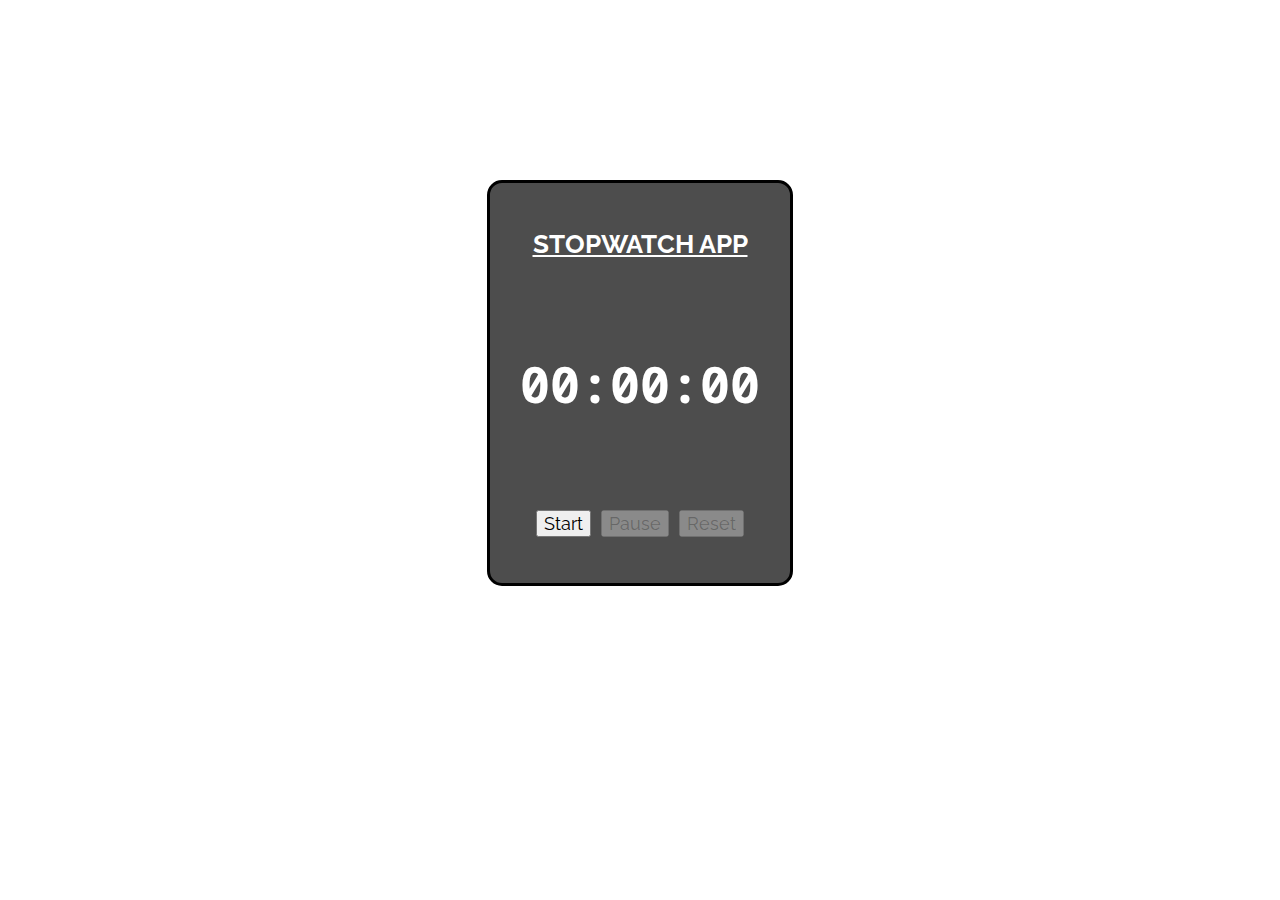
<file: index.html>
<!DOCTYPE html>
<html lang="en">
    <head>
        <meta charset="UTF-8" />
        <meta http-equiv="X-UA-Compatible" content="IE=edge" />
        <meta name="viewport" content="width=device-width, initial-scale=1.0" />
        <title>Stopwatch APP</title>
        <link rel="stylesheet" href="./style.css" />
    </head>
    <body>
        <div class="container">
            <h1>STOPWATCH APP</h1>
            <h2><span class="minutes">00</span>:<span class="seconds">00</span>:<span class="miliSeconds">00</span></h2>
            <div class="controls">
                <button class="startBtn">Start</button>
                <button class="pauseBtn">Pause</button>
                <button class="stopBtn">Reset</button>
            </div>
        </div>
        <script src="./script.js"></script>
    </body>
</html>
</file>
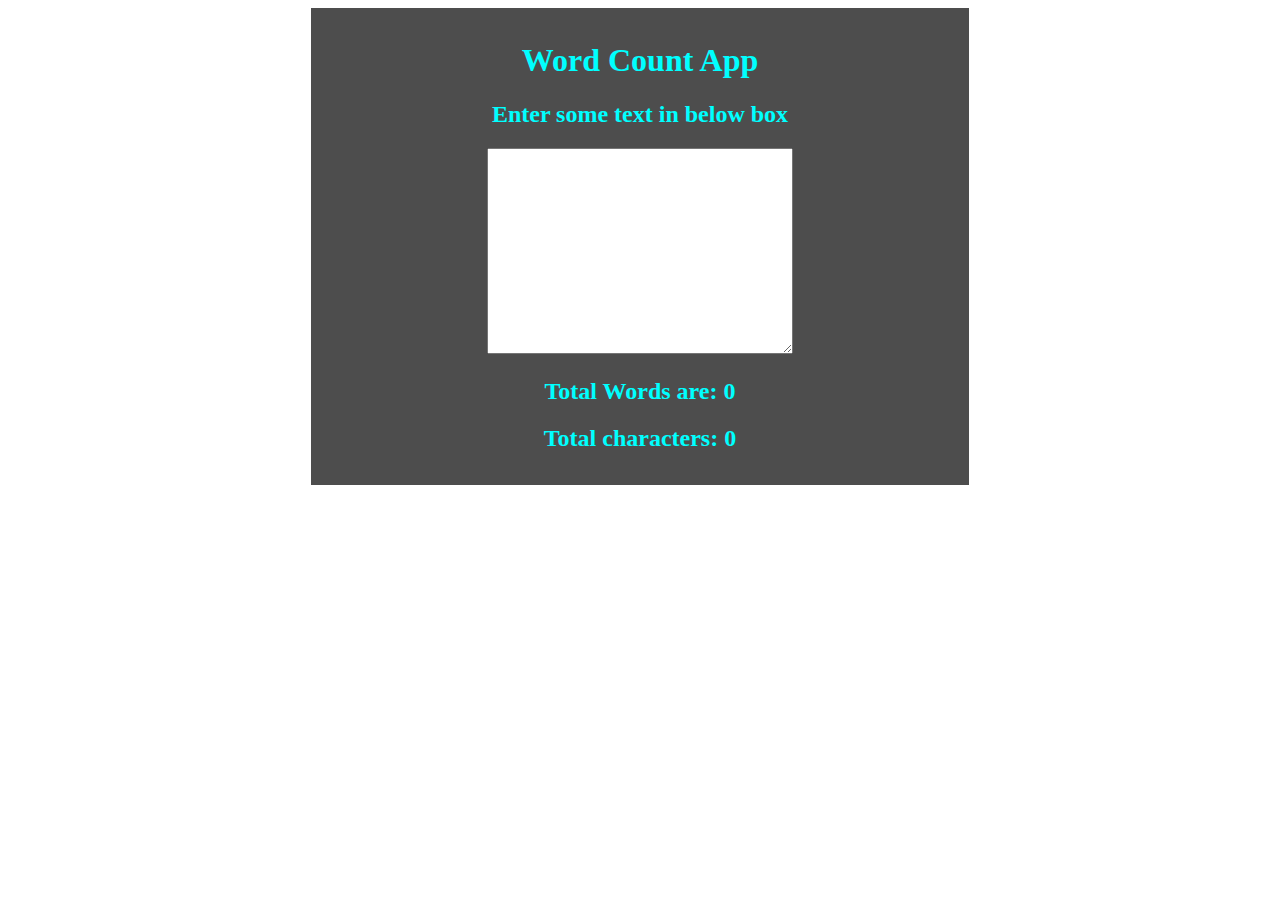
<file: 04 Word Count App/index.html>
<!DOCTYPE html>
<html lang="en">
<head>
     <meta charset="UTF-8">
     <meta http-equiv="X-UA-Compatible" content="IE=edge">
     <meta name="viewport" content="width=device-width, initial-scale=1.0">
     <link rel="stylesheet" href="./style.css">
     
     <title>Word Count App</title>
</head>
<body>
     <div class="container">
          <h1 class="heading">Word Count App</h1>
          <h2 class="subHeading">Enter some text in below box</h2>
          <textarea rows="5" class="textBox" ></textarea>
          <h2 class="wordCount">Total Words are: <span class="totalWords">0</span></h2>
          <h2 class="charCount">Total characters: <span class="totalChar">0</span> </h2>
     </div>
     <script src="./script.js"></script>
</body>
</html>
</file>
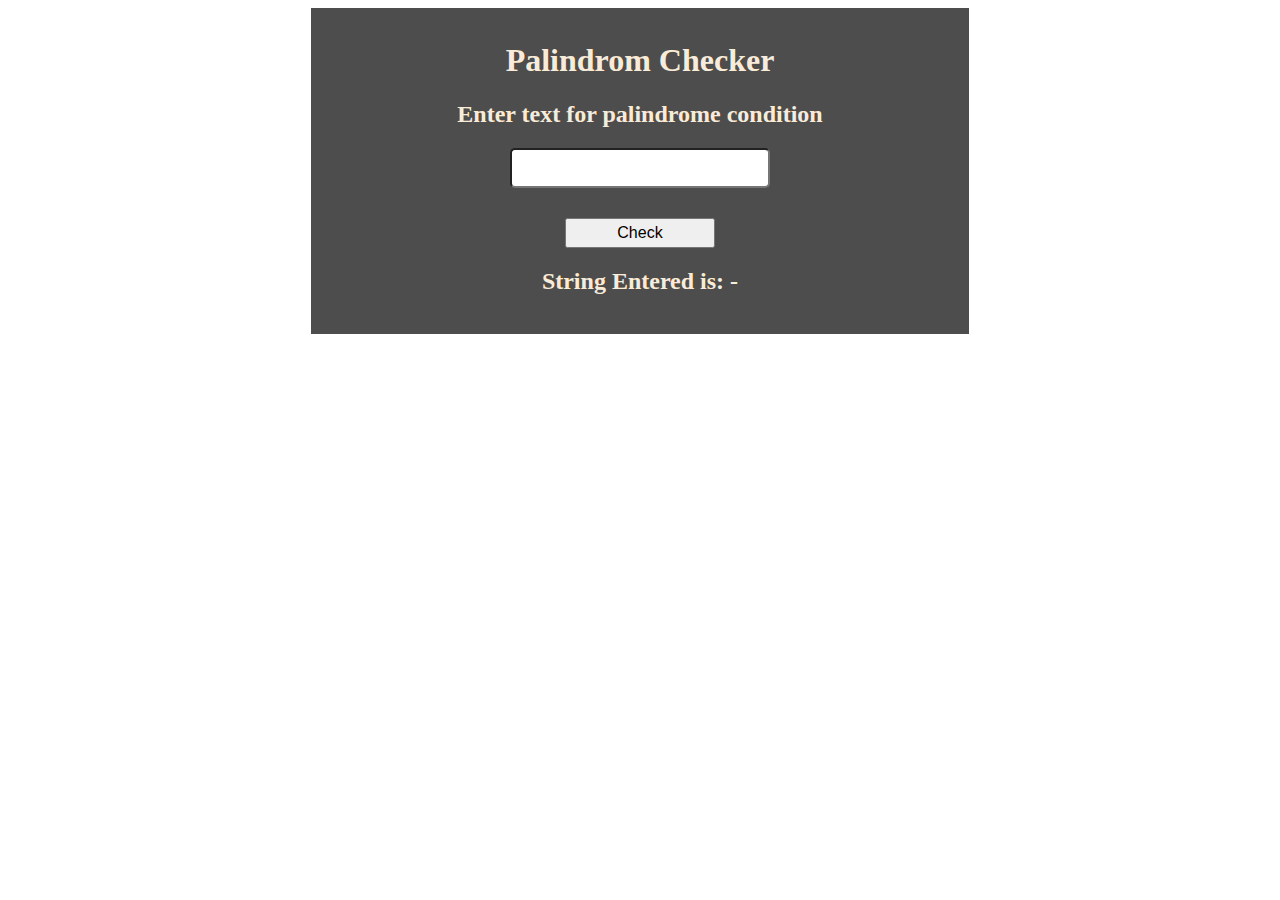
<file: 05 Palindrom App/index.html>
<!DOCTYPE html>
<html lang="en">
    <head>
        <meta charset="UTF-8" />
        <meta http-equiv="X-UA-Compatible" content="IE=edge" />
        <meta name="viewport" content="width=device-width, initial-scale=1.0" />
        <title>Palindrom Checker App</title>
        <link rel="stylesheet" href="./style.css" />
    </head>
    <body>
        <div class="container">
            <h1>Palindrom Checker</h1>
            <h2>Enter text for palindrome condition</h2>
            <input type="text" name="" id="" class="stringToCheck" />
            <div>
                <button class="checkButton">Check</button>
            </div>
            <div>
                <h2>String Entered is: <span class="result">-</span></h2>
            </div>
        </div>
        <script src="./script.js"></script>
    </body>
</html>
</file>
<file: style.css>
@import url('https://fonts.googleapis.com/css2?family=Raleway:wght@800&display=swap');
@import url('https://fonts.googleapis.com/css2?family=Noto+Sans+Mono:wght@600&display=swap');

.container {
    width: 300px;
    height: 400px;
    border: solid black;
    font-size: 13px;
    background-color: #4d4d4d;
    display: flex;
    flex-direction: column;
    margin: auto;    
    justify-content: center;
    color: #fff;
    border-radius: 15px;    
    margin-top: 20vh;
}

.container h1{
    text-decoration: underline;
    margin: auto;
    font-family: Raleway;
}

.container h2{
    margin: auto;
    font-family: Noto Sans Mono;
    font-size: 50px;
}

.controls button{
    font-size: large;
    font-family: Raleway;
}

.controls {
    gap: 10px;
    display: flex;
    flex-direction: row;
    margin: auto;    
}
</file>
<file: 04 Word Count App/style.css>
.textBox{
     height: 200px;
     width: 300px;
     font-size: 14px;
}

.container{
     margin: auto;
     width: 50%;
     border: 3px solid #4d4d4d;
     padding: 10px;
     text-align: center;     
     color: aqua;
     background-color: #4d4d4d;
}
</file>
<file: 05 Palindrom App/style.css>
.container {
    margin: auto;
    width: 50%;
    height: 300px;
    border: 3px solid #4d4d4d;
    padding: 10px;
    text-align: center;
    color: antiquewhite;
    background-color: #4d4d4d;
}

.checkButton {
    font-size: 16px;
    padding: 4px;
    width: 150px;
    margin-top: 30px;
}

.stringToCheck {
    font-size: 18px;
    font-weight: 600;
    padding: 3px;
    border-radius: 5px;
    height: 30px;
    width: 250px;
    text-align: center;
}
</file>
